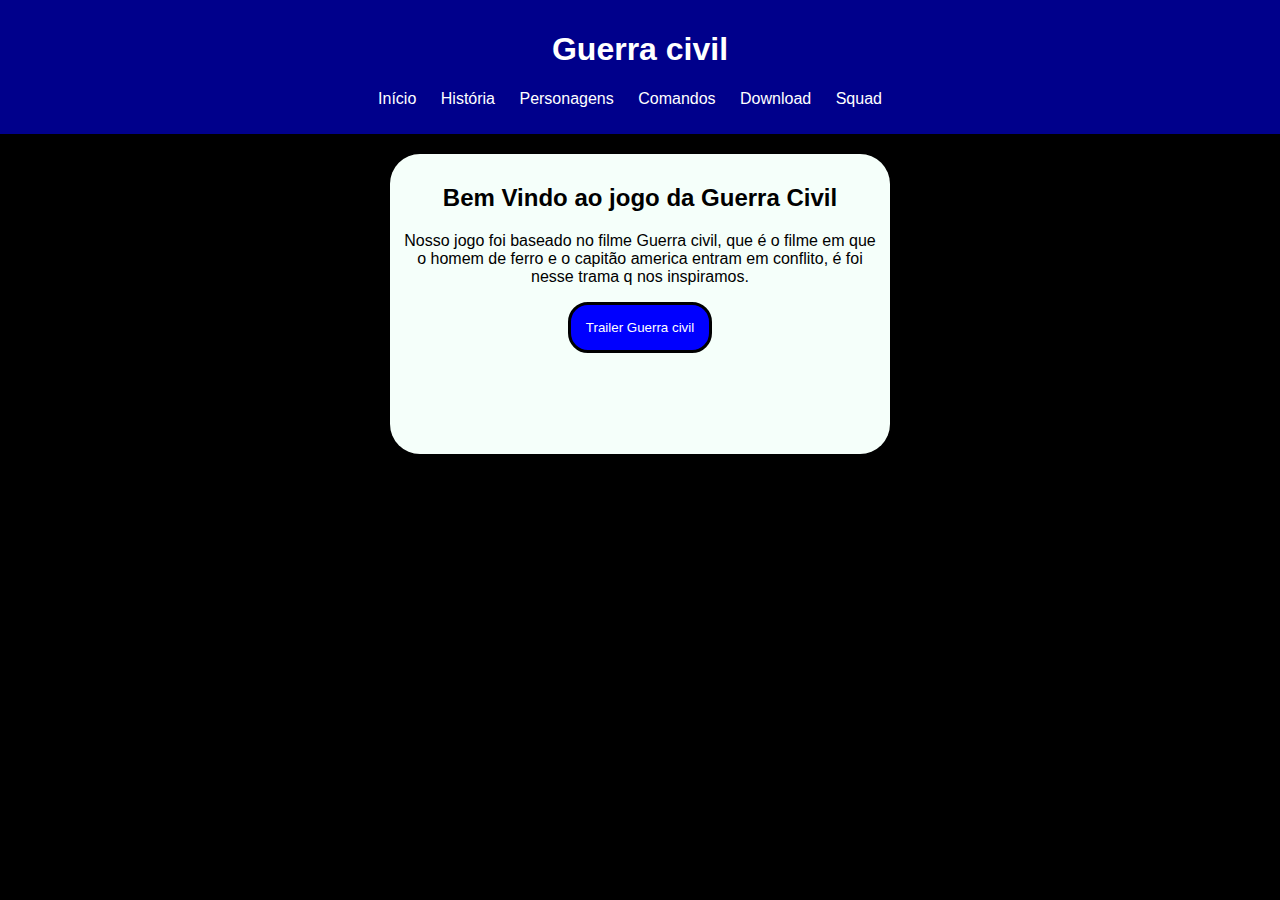
<file: index.html>
<!DOCTYPE html>
<html lang="pt-br">
<head>
    <meta charset="UTF-8">
    <meta name="viewport" content="width=device-width, initial-scale=1.0">
    <link rel="stylesheet" href="styles.css">
    <title>Guerra civil</title>
</head>
<body>

    <header>
        <h1>Guerra civil</h1>
        <nav>
            <ul>
                <li><a href="index.html">Início</a></li>
                <li><a href="historia.html">História</a></li>
                <li><a href="personagens.html">Personagens</a></li>
                <li><a href="comandos.html">Comandos</a></li>
                <li><a href="./jogo/jogo-guerra-civil.zip" download="jogo-guerra-civil.zip">Download</a></li>
                <li><a href="squad.html">Squad</a></li>
            </ul>
        </nav>
    </header>
<center>
    <main>
        <div class="corpo">
        <h2>Bem Vindo ao jogo da Guerra Civil</h2>
        <p>Nosso jogo foi baseado no filme Guerra civil, que é o filme em que o homem de ferro e o capitão america entram em conflito, é foi nesse trama q nos inspiramos.</p>

        <button id="openModalBtn">Trailer Guerra civil</button>

        <div id="myModal" class="modal">
            <div class="modal-content">
                <span class="close" onclick="fecharModal()">&times;</span>
                <p><iframe width="500" height="500" src="https://www.youtube.com/embed/3p1d_6_ocEE" title="Trailer Capitão América: Guerra Civil – 28 de abril nos cinemas" frameborder="0" allow="accelerometer; autoplay; clipboard-write; encrypted-media; gyroscope; picture-in-picture; web-share" allowfullscreen></iframe></a></p>
            </div>
        </div>
    </main>
</div>
</center>

    <script src="main.js"></script>
</body>
</html>
</file>
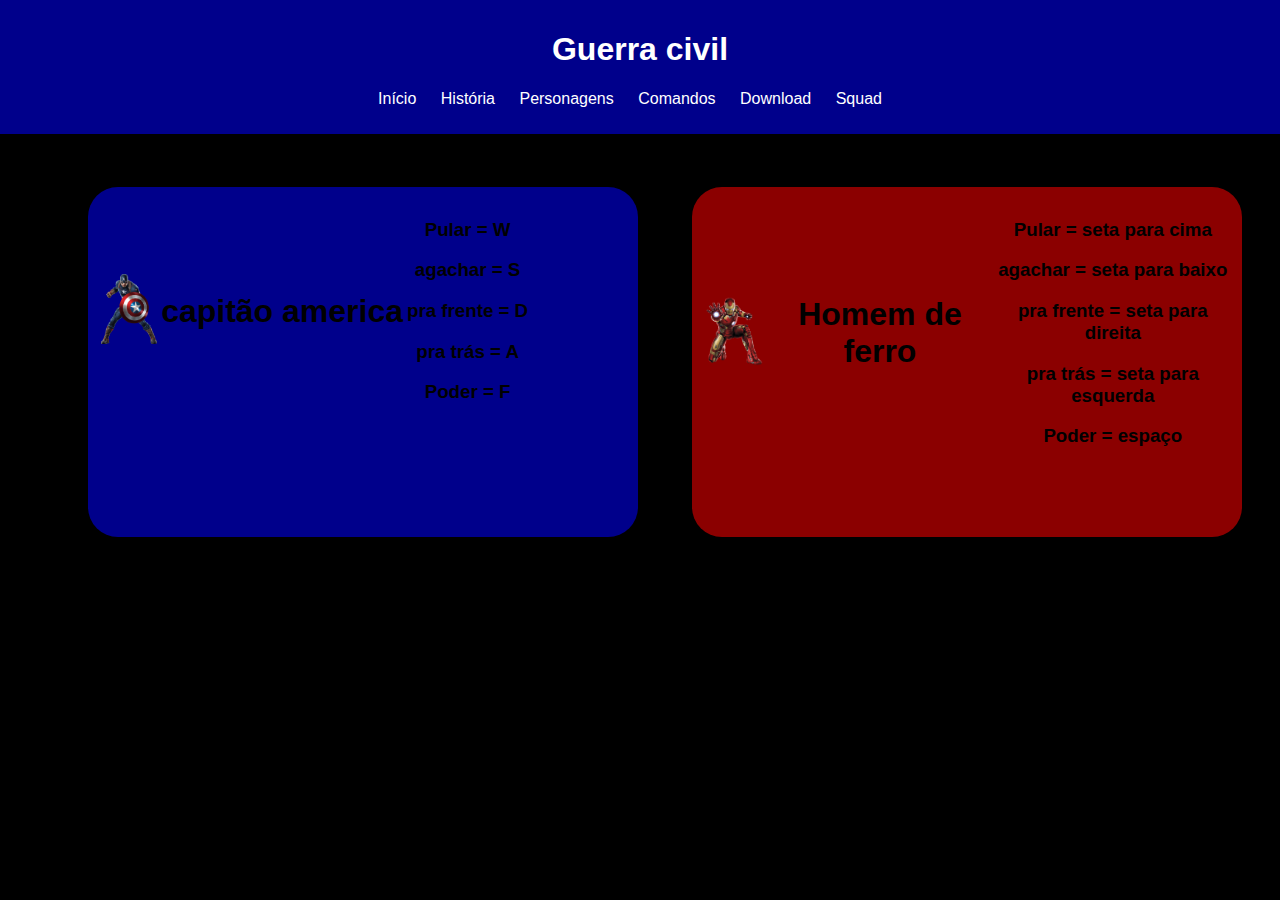
<file: comandos.html>
<!DOCTYPE html>
<html lang="en">
<head>
    <link rel="stylesheet" href="styles.css">

    <meta charset="UTF-8">
    <meta name="viewport" content="width=device-width, initial-scale=1.0">
    <title>Comandos</title>
    <header>
        <h1>Guerra civil</h1>
        <nav>
            <ul>
                <li><a href="index.html">Início</a></li>
                <li><a href="historia.html">História</a></li>
                <li><a href="personagens.html">Personagens</a></li>
                <li><a href="comandos.html">Comandos</a></li>
                <li><a href="./jogo/jogo-guerra-civil.zip" download="jogo-guerra-civil.zip">Download</a></li>
                <li><a href="squad.html">Squad</a></li>
            </ul>
        </nav>
    </header>
</head>
<center>
<body>
    <table>
        <td>
    <div class="cap">
        <table>
            <td>
        <img src="./img/5872824cf3a71010b5e8ef0f.png" height="70px">
    </td>
    <td>
        <H1>capitão america</H1>
    </td>

    <td>
        <h3>Pular = W</h3>
        <h3>agachar = S</h3>
        <h3>pra frente = D</h3>
        <h3>pra trás = A</h3>
        <h3>Poder = F</h3>
    </td>
    </table>
    </div>
</td>
<td>
    <div class="hdf">
        <table>
            <td>
        <img src="./img/580b57fbd9996e24bc43c04f.png" height="70px">
    </td>
<td>
        <h1>Homem de ferro</h1>
    </td>
<td>
    <h3>Pular = seta para cima</h3>
    <h3>agachar = seta para baixo</h3>
    <h3>pra frente = seta para direita</h3>
    <h3>pra trás = seta para esquerda</h3>
    <h3>Poder = espaço</h3>
        </td>
        </table>
    </div>
</td>
</table>
</center>
    <script src="main.js"></script>
</body>
</html>
</file>
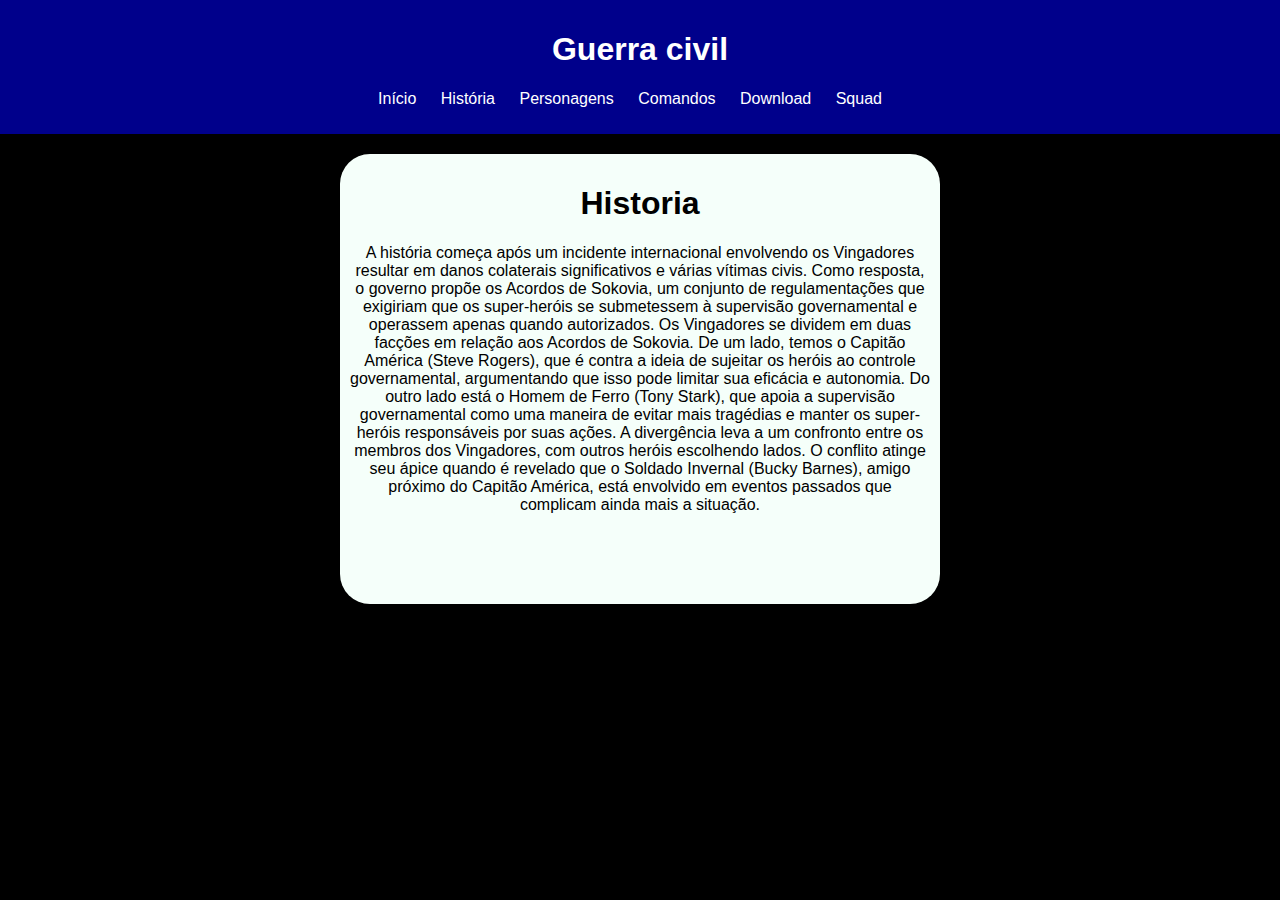
<file: historia.html>
<!DOCTYPE html>
<html lang="en">
<head>
    <link rel="stylesheet" href="styles.css">
    <meta charset="UTF-8">
    <meta name="viewport" content="width=device-width, initial-scale=1.0">
    <title>Historia</title>
    <header>
        <h1>Guerra civil</h1>
        <nav>
            <ul>
                <li><a href="index.html">Início</a></li>
                <li><a href="historia.html">História</a></li>
                <li><a href="personagens.html">Personagens</a></li>
                <li><a href="comandos.html">Comandos</a></li>
                <li><a href="./jogo/jogo-guerra-civil.zip" download="jogo-guerra-civil.zip">Download</a></li>
                <li><a href="squad.html">Squad</a></li>
            </ul>
        </nav>
    </header>
</head>
<body>
    <main>
    <center>
    <div class="corpo2">
        <h1>Historia</h1>
        <p>A história começa após um incidente internacional envolvendo os Vingadores resultar em danos colaterais significativos e várias vítimas civis. Como resposta, o governo propõe os Acordos de Sokovia, um conjunto de regulamentações que exigiriam que os super-heróis se submetessem à supervisão governamental e operassem apenas quando autorizados.

            Os Vingadores se dividem em duas facções em relação aos Acordos de Sokovia. De um lado, temos o Capitão América (Steve Rogers), que é contra a ideia de sujeitar os heróis ao controle governamental, argumentando que isso pode limitar sua eficácia e autonomia. Do outro lado está o Homem de Ferro (Tony Stark), que apoia a supervisão governamental como uma maneira de evitar mais tragédias e manter os super-heróis responsáveis por suas ações.
            
            A divergência leva a um confronto entre os membros dos Vingadores, com outros heróis escolhendo lados. O conflito atinge seu ápice quando é revelado que o Soldado Invernal (Bucky Barnes), amigo próximo do Capitão América, está envolvido em eventos passados que complicam ainda mais a situação.</p>
    </div>
</center>
</main>
<script src="main.js"></script>
</body>
</html>
</file>
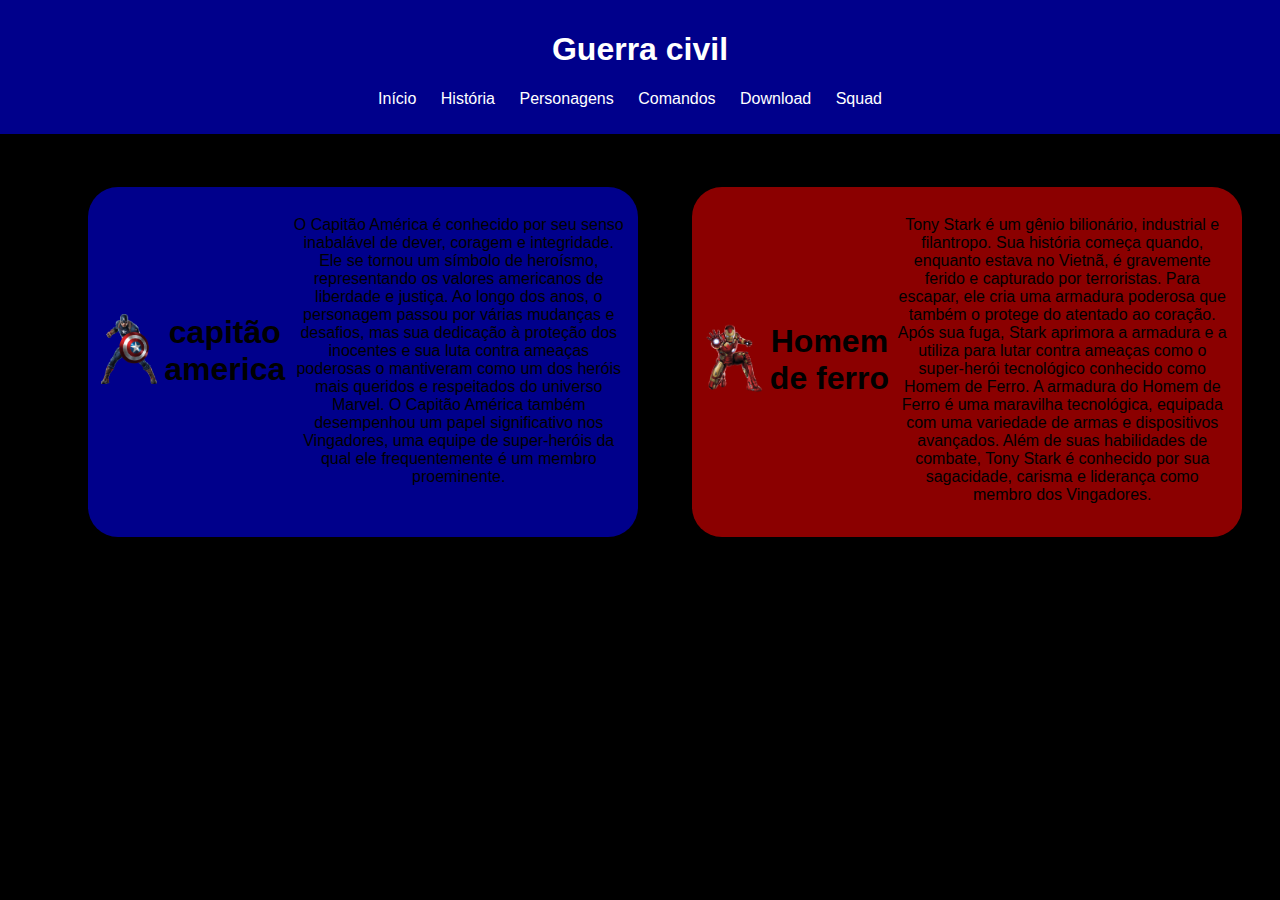
<file: personagens.html>
<!DOCTYPE html>
<html lang="en">
<head>
    <link rel="stylesheet" href="styles.css">

    <meta charset="UTF-8">
    <meta name="viewport" content="width=device-width, initial-scale=1.0">
    <title>Personagens</title>
    <header>
        <h1>Guerra civil</h1>
        <nav>
            <ul>
                <li><a href="index.html">Início</a></li>
                <li><a href="historia.html">História</a></li>
                <li><a href="personagens.html">Personagens</a></li>
                <li><a href="comandos.html">Comandos</a></li>
                <li><a href="./jogo/jogo-guerra-civil.zip" download="jogo-guerra-civil.zip">Download</a></li>
                <li><a href="squad.html">Squad</a></li>
            </ul>
        </nav>
    </header>
</head>
<center>
<body>
    <table>
        <td>
    <div class="cap">
        <table>
            <td>
        <img src="./img/5872824cf3a71010b5e8ef0f.png" height="70px">
    </td>
    <td>
        <H1>capitão america</H1>
    </td>

    <td>
        <p>O Capitão América é conhecido por seu senso inabalável de dever, coragem e integridade. Ele se tornou um símbolo de heroísmo, representando os valores americanos de liberdade e justiça. Ao longo dos anos, o personagem passou por várias mudanças e desafios, mas sua dedicação à proteção dos inocentes e sua luta contra ameaças poderosas o mantiveram como um dos heróis mais queridos e respeitados do universo Marvel. O Capitão América também desempenhou um papel significativo nos Vingadores, uma equipe de super-heróis da qual ele frequentemente é um membro proeminente.</p>
    </td>
    </table>
    </div>
</td>
<td>
    <div class="hdf">
        <table>
            <td>
        <img src="./img/580b57fbd9996e24bc43c04f.png" height="70px">
    </td>
<td>
        <h1>Homem de ferro</h1>
    </td>
<td>
        <p>Tony Stark é um gênio bilionário, industrial e filantropo. Sua história começa quando, enquanto estava no Vietnã, é gravemente ferido e capturado por terroristas. Para escapar, ele cria uma armadura poderosa que também o protege do atentado ao coração. Após sua fuga, Stark aprimora a armadura e a utiliza para lutar contra ameaças como o super-herói tecnológico conhecido como Homem de Ferro.

            A armadura do Homem de Ferro é uma maravilha tecnológica, equipada com uma variedade de armas e dispositivos avançados. Além de suas habilidades de combate, Tony Stark é conhecido por sua sagacidade, carisma e liderança como membro dos Vingadores.</p>
        </td>
        </table>
    </div>
</td>
</table>
</center>
    <script src="main.js"></script>
</body>
</html>
</file>
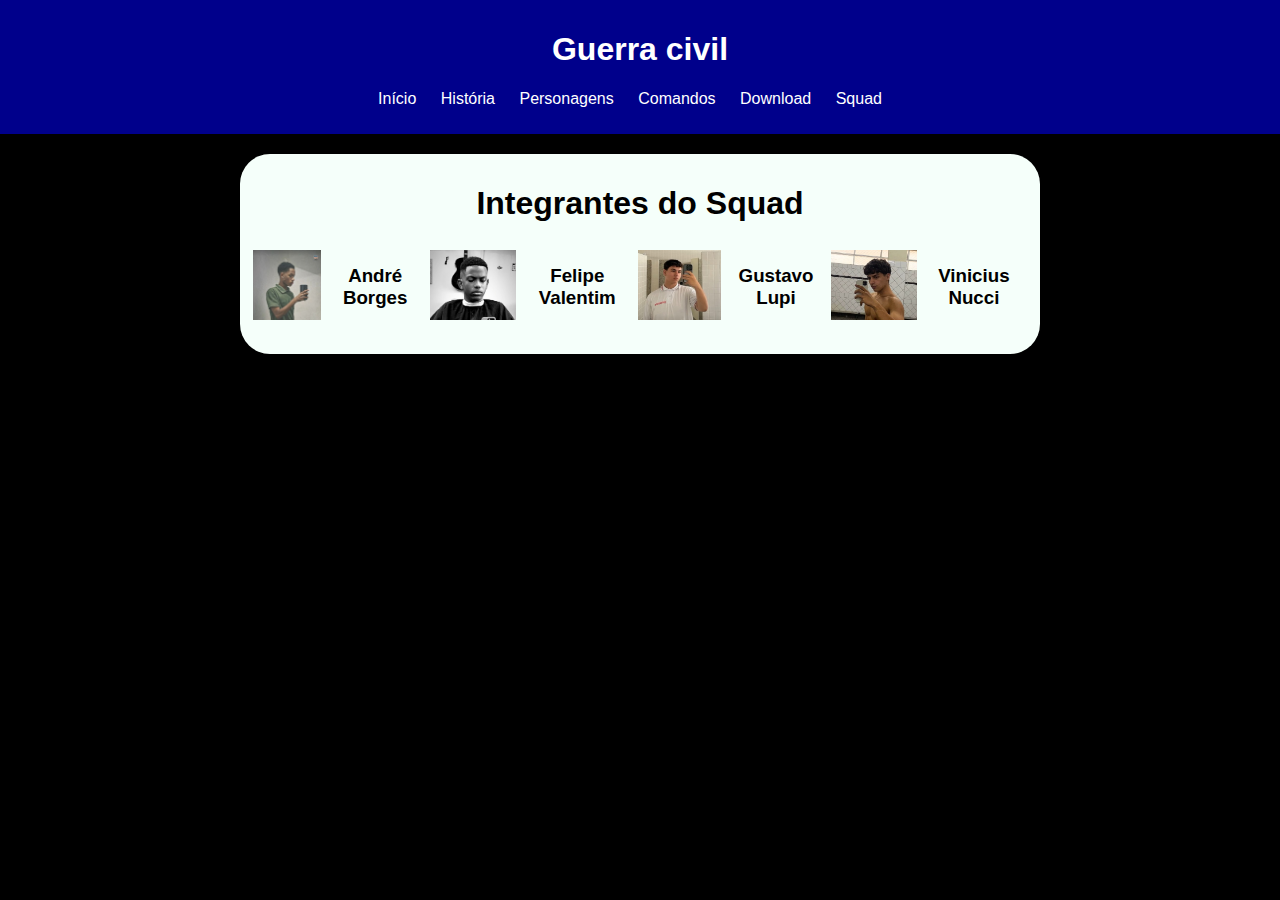
<file: squad.html>
<!DOCTYPE html>
<html lang="en">
<head>
    <link rel="stylesheet" href="styles.css">
    <meta charset="UTF-8">
    <meta name="viewport" content="width=device-width, initial-scale=1.0">
    <title>Squad</title>
    <header>
        <h1>Guerra civil</h1>
        <nav>
            <ul>
                <li><a href="index.html">Início</a></li>
                <li><a href="historia.html">História</a></li>
                <li><a href="personagens.html">Personagens</a></li>
                <li><a href="comandos.html">Comandos</a></li>
                <li><a href="./jogo/jogo-guerra-civil.zip" download="jogo-guerra-civil.zip">Download</a></li>
                <li><a href="squad.html">Squad</a></li>
            </ul>
        </nav>
    </header>
</head>
<center>
<body>
    <main>
    <div class="corpo3">
        <h1>Integrantes do Squad</h1>
        <table>
        <td><img src="img/andré.jpeg" height="70px"></td>
        <td><h3>André Borges</h3></td>
        <td><img src="./img/felps.jpeg" height="70px" alt=""></td>
        <td><h3>Felipe Valentim</h3></td>
        <td><img src="./img/Lupii.jpeg" height="70px"></td>
        <td><h3>Gustavo Lupi</h3></td>
        <td><img src="./img/nucci].jpeg" height="70px"></td>
        <td><h3>Vinicius Nucci </h3></td>
    </table>
    </div>
</main>
</center>
    <script src="main.js"></script>
</body>
</html>
</file>
<file: styles.css>
body {
    font-family: Arial, sans-serif;
    margin: 0;
    padding: 0;
    background-color: black;
}

header {
    background-color: darkblue;
    color: #fff;
    font-family: 'Franklin Gothic Medium', 'Arial Narrow', Arial, sans-serif;
    padding: 10px;
    text-align: center;
}

nav ul {
    list-style: none;
    padding: 0;
}

nav ul li {
    display: inline;
    margin-right: 20px;
}

a {
    color: #fff;
    text-decoration: none;
}

main {
    padding: 20px;
}

.modal {
    display: none;
    position: fixed;
    top: 0;
    left: 0;
    width: 100%;
    height: 100%;
    background-color: rgba(0,0,0,0.7);
}

.modal-content {
    background-color: #fefefe;
    margin: 15% auto;
    padding: 20px;
    width: 80%;
}

.close {
    color: #aaa;
    float: right;
    font-size: 28px;
    font-weight: bold;
    cursor: pointer;
}

.close:hover {
    color: black;
}


.cap{
    background-color: darkblue;
    text-align: center;
    font-family: 'Franklin Gothic Medium', 'Arial Narrow', Arial, sans-serif;
    width: 550px;
    height: 350px;
    margin: 50px;
    border-radius: 30px;
    flex: 1;
    box-sizing: border-box; 
    padding: 10px;
    
}

.hdf{
    background-color: darkred;
    text-align: center;
    font-family: 'Franklin Gothic Medium', 'Arial Narrow', Arial, sans-serif;
    width: 550px;
    height: 350px;
    border-radius: 30px;
    flex: 1;
    box-sizing: border-box; 
    padding: 10px;
}
.corpo{
    background-color: mintcream;
    border-radius: 30px;
    width: 500px;
    height: 300px;
    flex: 1;
    box-sizing: border-box;
    padding: 10px;
    text-align: center;
}
button{
    padding: 15px;
    border: 3px solid black;
    border-radius: 20px;
    background-color: blue;
    color: white;
    font: bold;
    cursor: pointer;
    transition: background-color 0.3s ease;
}
button:hover {
    background-color:   red; /* Cor de fundo diferente quando o mouse passa sobre o botão */
}
.corpo2{
    background-color: mintcream;
    border-radius: 30px;
    width: 600px;
    height: 450px;
    flex: 1;
    box-sizing: border-box;
    padding: 10px;
    text-align: center;
}
.corpo3{
    background-color: mintcream;
    border-radius: 30px;
    width: 800px;
    height: 200px;
    flex: 1;
    box-sizing: border-box;
    padding: 10px;
    text-align: center;
}
</file>
